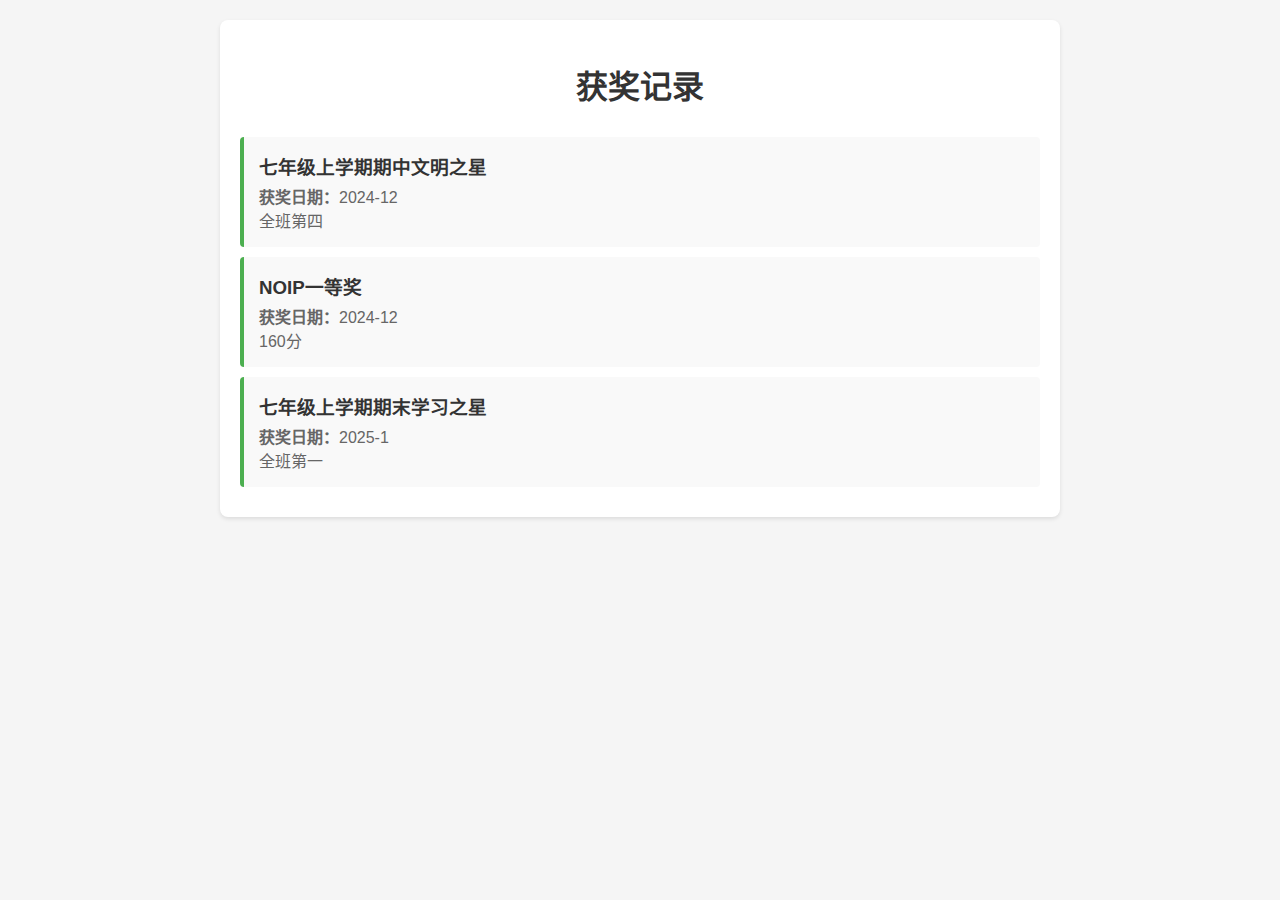
<file: index.html>
<!DOCTYPE html>
<html lang="zh-CN">
<head>
    <meta charset="UTF-8">
    <meta name="viewport" content="width=device-width, initial-scale=1.0">
    <title>获奖记录展示</title>
    <link rel="stylesheet" href="style.css">
</head>
<body>
    <div class="container">
        <h1>获奖记录</h1>
        <div id="awards-list"></div>
    </div>
    <script src="https://code.jquery.com/jquery-3.6.0.min.js"></script>
    <script src="script.js"></script>
</body>
</html>
</file>
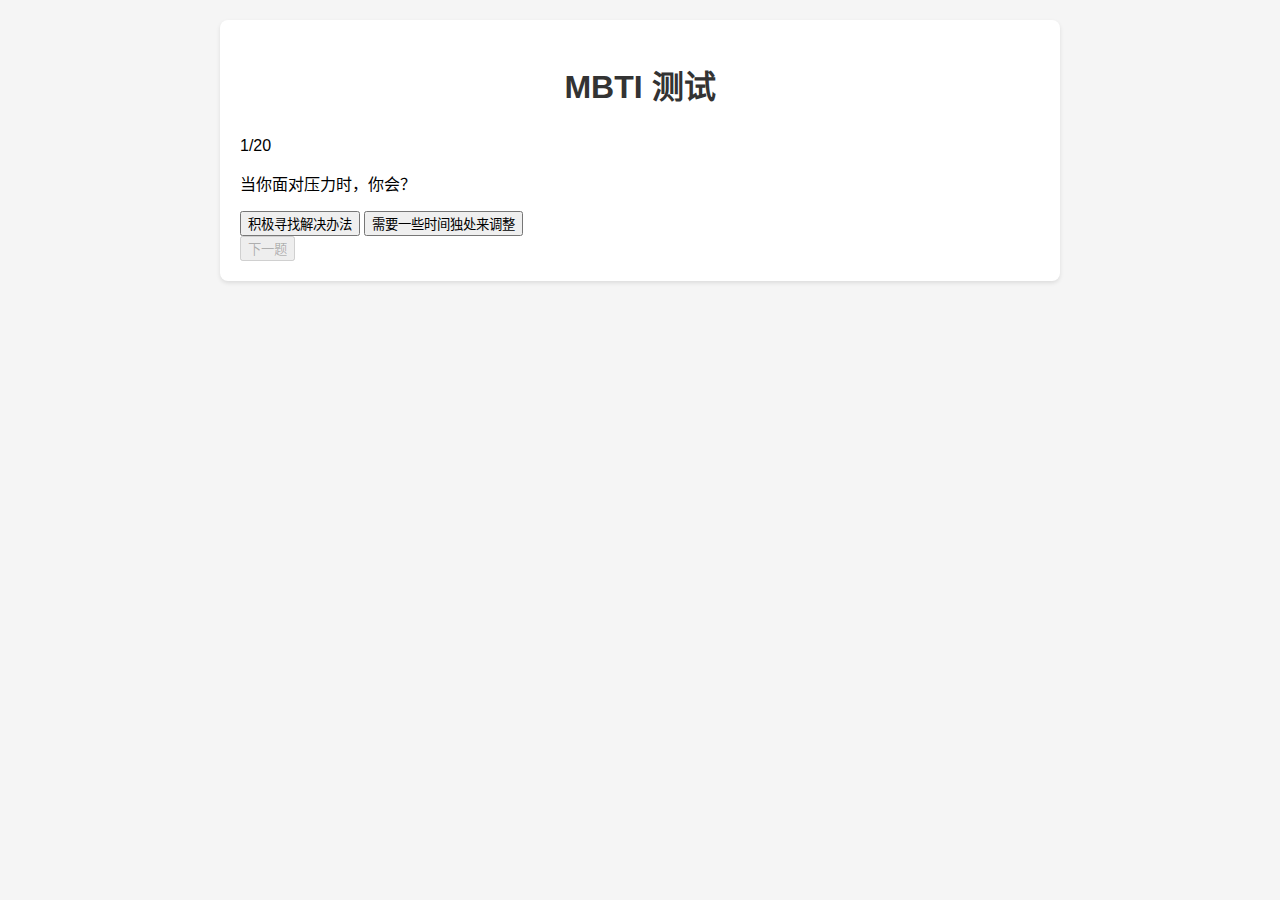
<file: mbti.html>
<!DOCTYPE html>
<html lang="zh-CN">
<head>
  <meta charset="UTF-8">
  <meta name="viewport" content="width=device-width, initial-scale=1.0">
  <title>MBTI测试</title>
  <link rel="stylesheet" href="style.css">
</head>
<body>
  <div class="container">
    <h1>MBTI 测试</h1>
    <div class="progress-bar">
      <div id="progress" class="progress-fill"></div>
    </div>
    <p id="question-count">1/20</p>
    <div class="question-card">
      <p id="question">当你面对压力时，你会？</p>
      <div class="options">
        <button class="option" data-score="E">积极寻找解决办法</button>
        <button class="option" data-score="I">需要一些时间独处来调整</button>
      </div>
    </div>
    <button id="next-btn" disabled>下一题</button>
  </div>
  <script src="script.js"></script>
</body>
</html>
</file>
<file: style.css>
body {
    font-family: Arial, sans-serif;
    background-color: #f5f5f5;
    margin: 0;
    padding: 20px;
}

.container {
    max-width: 800px;
    margin: 0 auto;
    background: white;
    padding: 20px;
    border-radius: 8px;
    box-shadow: 0 2px 4px rgba(0,0,0,0.1);
}

h1 {
    color: #333;
    text-align: center;
    margin-bottom: 30px;
}

.award-item {
    padding: 15px;
    margin-bottom: 10px;
    background-color: #f9f9f9;
    border-left: 4px solid #4CAF50;
    border-radius: 4px;
}

.award-item h3 {
    margin: 0 0 5px 0;
    color: #333;
}

.award-item p {
    margin: 0;
    color: #666;
}

/* 鼠标轨迹效果 */
:root {
    --trail-color: rgba(255,0,0,0.8);
}

.trail {
    position: absolute;
    height: 10px;
    width: 10px;
    border-radius: 50%;
    background: var(--trail-color);
    pointer-events: none;
    opacity: 1;
    transform: scale(1);
    animation: trailFade 1s ease-out forwards;
    transition: background 0.2s ease-out;
}

.algorithm-text {
    position: absolute;
    font-size: 16px;
    font-weight: bold;
    color: white;
    text-shadow: 1px 1px 2px black;
    pointer-events: none;
    animation: textFade 2s ease-out forwards;
}

@keyframes textFade {
    0% {
        opacity: 1;
        transform: translateY(0);
    }
    100% {
        opacity: 0;
        transform: translateY(-20px);
    }
}

@keyframes colorRotate {
    0% {
        background-position: 0% 50%;
    }
    50% {
        background-position: 100% 50%;
    }
    100% {
        background-position: 0% 50%;
    }
}

@keyframes trailFade {
    0% {
        opacity: 1;
        transform: scale(1);
    }
    100% {
        opacity: 0;
        transform: scale(0);
    }
}
</file>
